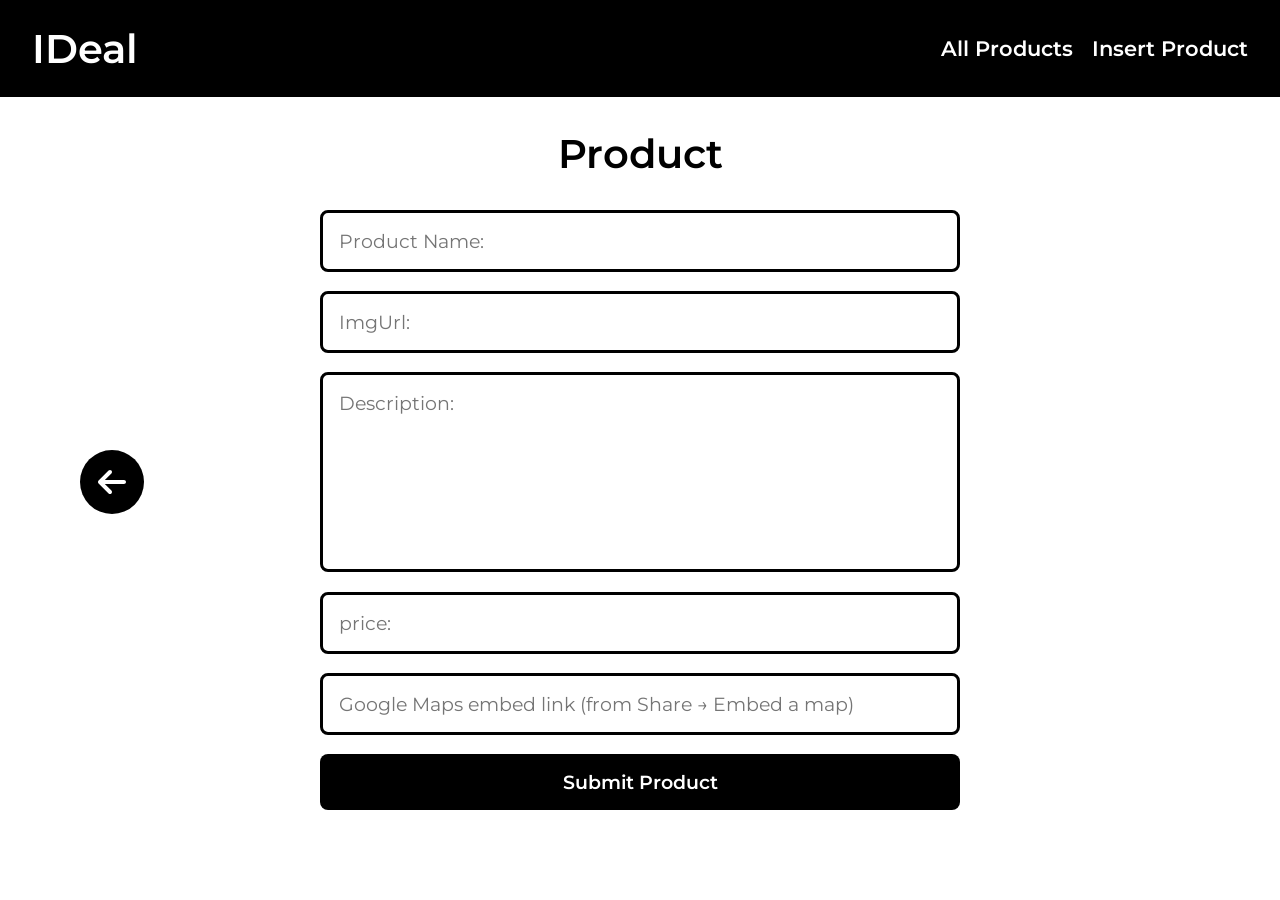
<file: insert/index.html>
<!DOCTYPE html>
<html lang="en">
  <head>
    <meta charset="UTF-8" />
    <meta name="viewport" content="width=device-width, initial-scale=1.0" />
    <title>IDeal</title>
    <link rel="stylesheet" href="style.css" />
  </head>
  <body>
    <header>
      <div class="header-title"><a href="#">IDeal</a></div>
      <nav class="header-nav">
        <ul>
          <li><a href="../index.html">All Products</a></li>
          <li><a href="./index.html">Insert Product</a></li>
        </ul>
      </nav>
    </header>
    <main>
      <h1>Product</h1>
      <form id="productForm" class="product-form">
        <input type="text" id="productName" placeholder="Product Name:" />
        <input type="text" id="imgUrl" placeholder="ImgUrl:" />
        <textarea id="description" placeholder="Description:"></textarea>
        <input type="number" id="price" placeholder="price:" />
        <input
          type="text"
          id="saleLocationUrl"
          placeholder="Google Maps embed link (from Share → Embed a map)"
        />

        <button type="submit" id="btnSubmit">Submit Product</button>
      </form>
      <button id="btnArrowBack" type="">
        <img
          src="./img/arrow-left-solid-white.svg"
          alt="arrow-left-svg"
          class="arrow-white"
        />
        <img
          src="./img/arrow-left-solid-black.svg"
          alt=""
          class="arrow-black"
        />
      </button>
      <div id="message"></div>
    </main>
    <script src="./script.js" type="module"></script>
  </body>
</html>
</file>
<file: insert/style.css>
* {
  margin: 0;
  padding: 0;
  box-sizing: border-box;
  font-family: "Monsterrat";
}

@font-face {
  font-family: "Monsterrat";
  src: url("../fonts/Montserrat-VariableFont_wght.ttf");
}
header {
  display: flex;
  padding: 1.5rem 2em;
  width: 100%;
  background-color: black;
  justify-content: space-between;
  align-items: center;
}
#message {
  text-align: center;
  margin-top: 1rem;
  font-size: 1.5rem;
}

.header-nav ul {
  display: flex;
  gap: 1.2rem;
  justify-content: right;
  text-align: center;
  align-items: center;

  li {
    list-style: none;
    a {
      text-decoration: none;
      color: rgb(255, 255, 255);
      font-size: 1.3rem;
      font-weight: 600;
      transition: 0.2s ease-out;
      &:hover {
        opacity: 0.8;
      }
    }
  }
}

.header-title {
  color: white;
  font-size: 2.5rem;
  font-weight: 600;
  text-align: left;
  a {
    text-decoration: none;
    color: white;
  }
}

main h1 {
  font-size: 2.5rem;
  font-weight: 600;
  text-align: center;
  margin: 2rem 0;
}

#cardWrapper {
  width: 100%;
  padding: 1.5rem 2em;
  display: grid;
  justify-content: center;
  align-items: center;
  grid-template-columns: 1fr 1fr 1fr 1fr;
}

.product-form {
  margin: auto;
  min-width: 500px;
  display: grid;
  grid-template-columns: 1fr;
  width: 50%;
  gap: 1.2rem;
  input {
    padding: 1rem;
    border-radius: 0.5rem;
    border: 3px solid black;
    font-size: 1.2rem;
    &:focus {
      outline: none;
      border: 3px solid #7e7e7e;
    }
  }
  #btnSubmit {
    padding: 1rem;
    border-radius: 0.5rem;
    border: none;
    background-color: black;
    color: white;
    font-size: 1.2rem;
    font-weight: 600;
    cursor: pointer;
    transition: all ease-in-out 0.2s;
    &:hover {
      opacity: 0.8;
      transform: scale(1.01);
    }
  }
}

#btnArrowBack {
  position: fixed;
  top: 50%;
  left: 5rem;
  padding: 1rem;
  border-radius: 5rem;
  border: none;
  background-color: black;
  text-align: center;
  cursor: pointer;
  transition: all ease-in-out 0.2s;
  &:hover {
    background-color: rgb(217, 217, 217);

    .arrow-white {
      display: none;
    }
  }

  .arrow-white {
    display: block;
    width: 2rem;
    height: 2rem;
  }
  .arrow-black {
    display: none;
    width: 2rem;
    height: 2rem;
  }
  &:hover .arrow-black {
    display: block;
  }
}

#description {
  width: 100%;
  height: 200px;
  padding: 1rem;
  border-radius: 0.5rem;
  border: 3px solid black;
  font-size: 1.2rem;
  position: static;
  resize: none;
  &:focus {
    outline: none;
    border: 3px solid #7e7e7e;
  }
}
</file>
